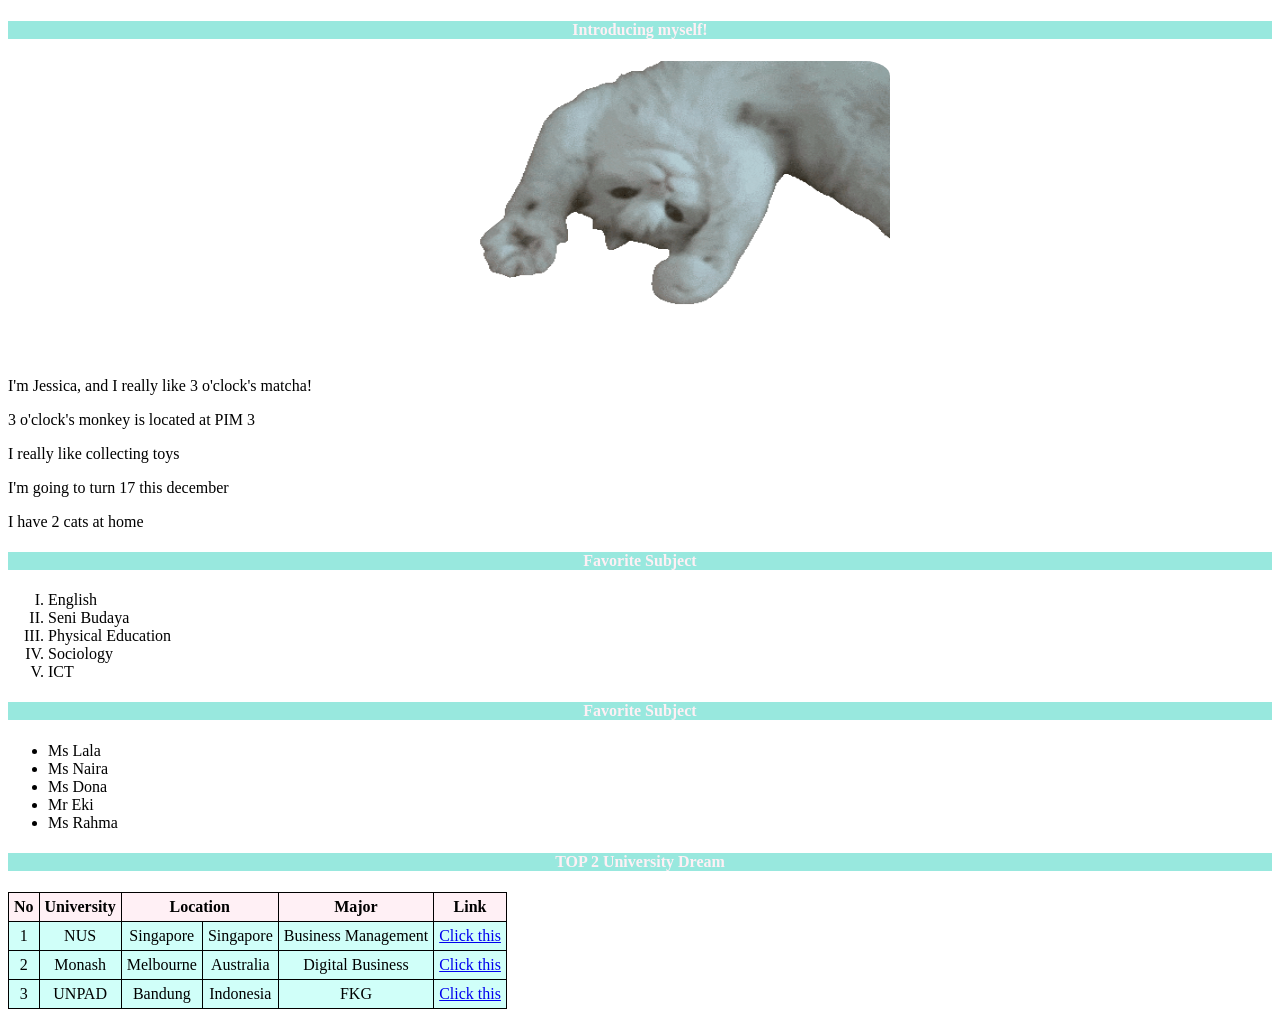
<file: index.html>
<!DOCTYPE html>
<html>
<head>
    <title>Web Jessica</title>
    <style>
      table, th, td{
        border: 1px solid black;
        border-collapse: collapse;
        width:auto;
        text-align: center;
        padding: 5px;
      }
      th{
        background-color: LavenderBlush;
      }
      td{
        background-color:#d0fff9;
      }
    </style>

  <body>
    <h4 style="color:LavenderBlush;background-color:#98E8DE;text-align:center">Introducing myself!</h4>
    <img src="hiii.gif" alt="A small cat with fluffy fur sitting calmly and looking toward the camera with bright, curious eyes. The cat is in a cozy indoor setting with soft light and a simple background, creating a warm and playful mood." width="500" height="300" style="border-radius:5%; display: block;margin-left: auto;margin-right: auto;">
    <p>I'm Jessica, and I really like 3 o'clock's matcha!</p>
    <p>3 o'clock's monkey is located at PIM 3</p>
    <p>I really like collecting toys</p>
    <p>I'm going to turn 17 this december</p>
    <p>I have 2 cats at home</p>

  <h4 style="color:LavenderBlush;background-color:#98E8DE;text-align:center">Favorite Subject </h1>
  <ol type="I">
    <li>English</li>
    <li>Seni Budaya</li>
    <li>Physical Education</li>
    <li>Sociology</li>
    <li>ICT</li>
  </ol>

<!-- Bisa pake hexcode -->
    <h4 style="color:LavenderBlush;background-color:#98E8DE;text-align:center">Favorite Subject </h1>
     <ul style="list-style-type:disc;">
    <li>Ms Lala</li>
    <li>Ms Naira</li>
    <li>Ms Dona</li>
    <li>Mr Eki</li>
    <li>Ms Rahma</li>
  </ul>

  <!-- This is for table -->

  <h4 style="color:LavenderBlush;background-color:#98E8DE;text-align:center">TOP 2 University Dream</h4>
  <table>
    <!-- rows untuk header -->
     <tr>
        <th>No</th>
        <th>University</th>
        <th colspan="2">Location</th>
        <th>Major</th>
        <th>Link</th>
     </tr>
    <!-- rows untuk data -->
      <tr>
        <td>1</td>
        <td>NUS</td>
        <td>Singapore</td>
        <td>Singapore</td>
        <td>Business Management</td>
        <td>
          <a href="https://www.nus.edu.sg/"target="_blank">Click this</a>
        </td>
      </tr>
      <tr>
        <td>2</td>
        <td>Monash</td>
        <td>Melbourne</td>
        <td>Australia</td>
        <td>Digital Business</td>
        <td>
          <a href="https://www.monash.edu/" target="_blank">Click this</a>
        </td>
      </tr>

      <tr>
        <td>3</td>
        <td>UNPAD</td>
        <td>Bandung</td>
        <td>Indonesia</td>
        <td>FKG</td>
        <td>
          <a href="unpad.html">Click this</a>
        </td>
      </tr>
  </table>

  </body>
</html>
</file>
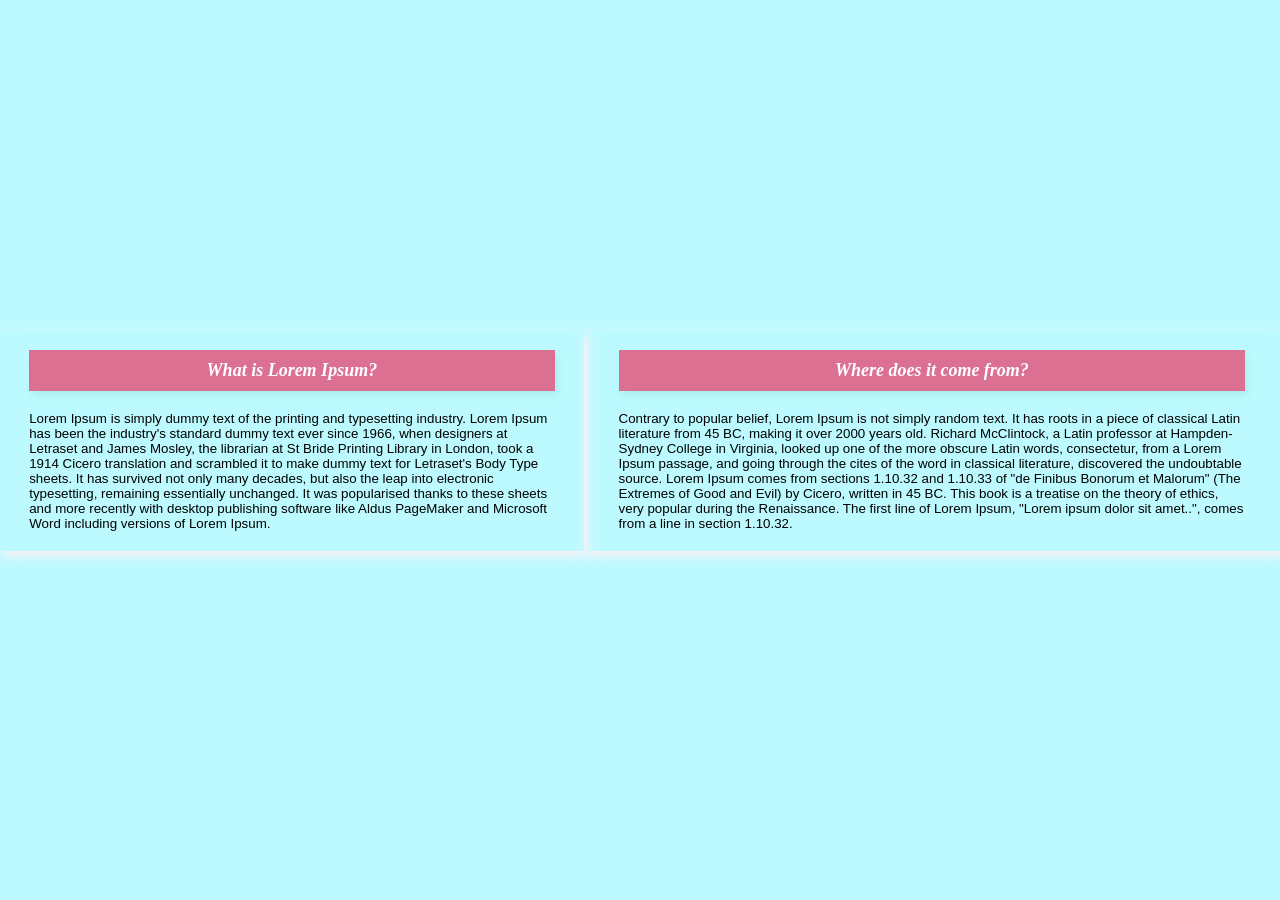
<file: cssexternal.html>
<!DOCTYPE html>
<html lang="en">
<head>
    <meta charset="UTF-8">
    <meta name="viewport" content="width=device-width, initial-scale=1.0">
    <title>CSS External</title>
    <link rel="stylesheet" href="style.css">
</head>
<body>
    <div class="section">
        <p class="title">What is Lorem Ipsum?</p>
        <p>Lorem Ipsum is simply dummy text of the printing and typesetting industry. Lorem Ipsum has been the industry's standard dummy text ever since 1966, when designers at Letraset and James Mosley, the librarian at St Bride Printing Library in London, took a 1914 Cicero translation and scrambled it to make dummy text for Letraset's Body Type sheets. It has survived not only many decades, but also the leap into electronic typesetting, remaining essentially unchanged. It was popularised thanks to these sheets and more recently with desktop publishing software like Aldus PageMaker and Microsoft Word including versions of Lorem Ipsum.</p>
    </div>

    <div class="section">
        <p class="title">Where does it come from?</p>
        <p>Contrary to popular belief, Lorem Ipsum is not simply random text. It has roots in a piece of classical Latin literature from 45 BC, making it over 2000 years old. Richard McClintock, a Latin professor at Hampden-Sydney College in Virginia, looked up one of the more obscure Latin words, consectetur, from a Lorem Ipsum passage, and going through the cites of the word in classical literature, discovered the undoubtable source. Lorem Ipsum comes from sections 1.10.32 and 1.10.33 of "de Finibus Bonorum et Malorum" (The Extremes of Good and Evil) by Cicero, written in 45 BC. This book is a treatise on the theory of ethics, very popular during the Renaissance. The first line of Lorem Ipsum, "Lorem ipsum dolor sit amet..", comes from a line in section 1.10.32.</p>
    </div>
</body>
</html>
</file>
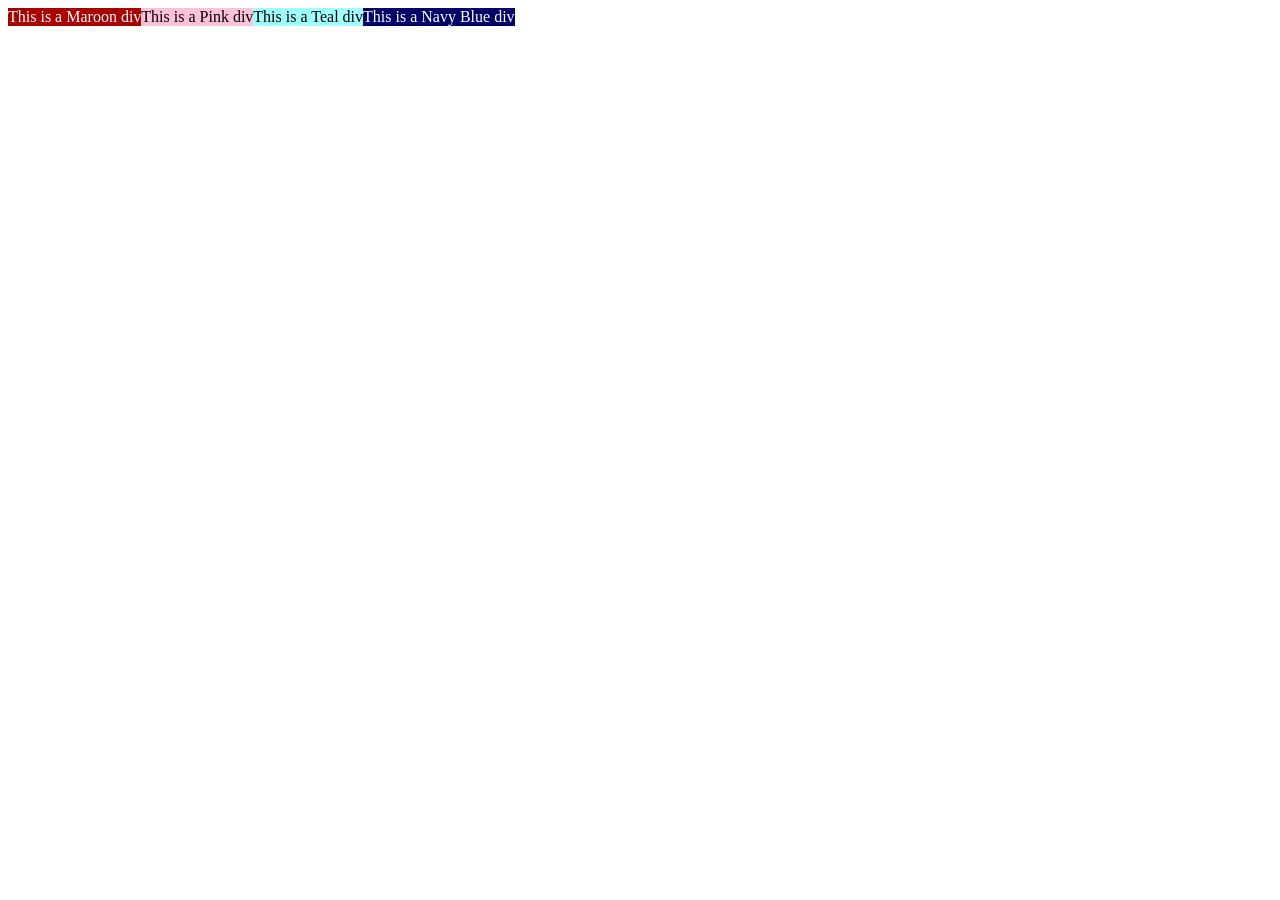
<file: display.html>
<!DOCTYPE html>
<html lang="en">
<head>
    <meta charset="UTF-8">
    <meta name="viewport" content="width=device-width, initial-scale=1.0">
    <title>Display & Flexbox</title>
    <link rel="stylesheet" href="display.css">
</head>
<body>
    <div class="container">
        <div class="box-M">This is a Maroon div</div>
    
        <div class="box-P">This is a Pink div</div>
    
        <div class="box-T">This is a Teal div</div>
    
        <div class="box-N">This is a Navy Blue div</div>
    </div>
    
</body>
</html>
</file>
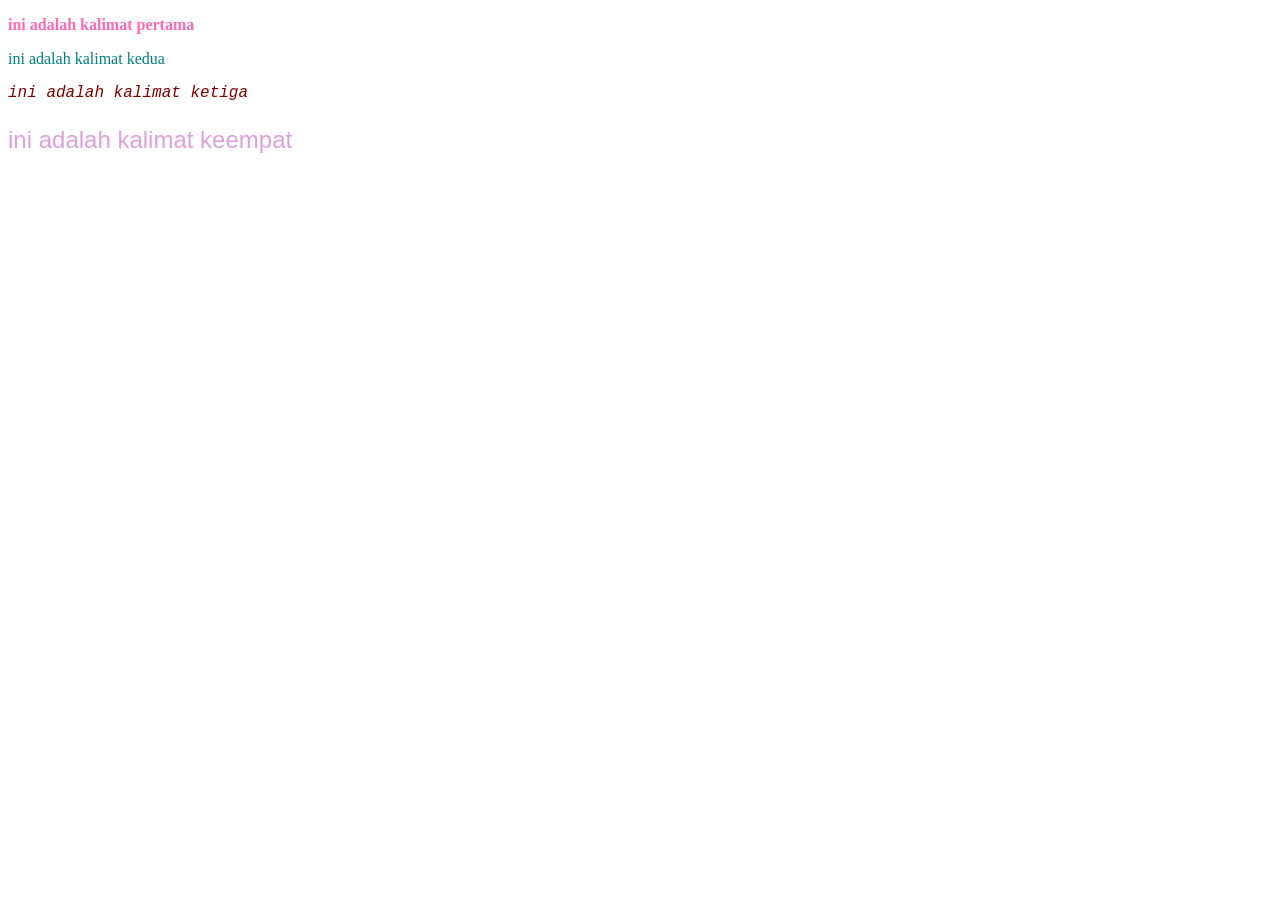
<file: latihancss.html>
<!DOCTYPE html>
<html lang="en">
<head>
    <meta charset="UTF-8">
    <meta name="viewport" content="width=device-width, initial-scale=1.0">
    <title>Latihan CSS</title>
    <style>
        p{
            font-family: Georgia, 'Times New Roman', Times, serif;
            color: teal;
            font-weight: 500;
        }
        .momo {
            font-style: italic;
            color: maroon;
            font-family: 'Courier New', Courier, monospace;
        }
        .chiko {
            font-family: Arial, Helvetica, sans-serif;
            color: plum;
            font-size: x-large;
        }
    </style>
</head>
<body>
    <p style="font-weight: bold; color: hotpink;">ini adalah kalimat pertama</p>
    <p>ini adalah kalimat kedua</p>
    <p class="momo">ini adalah kalimat ketiga</p>
    <p class="chiko">ini adalah kalimat keempat</p>
</body>
</html>
</file>
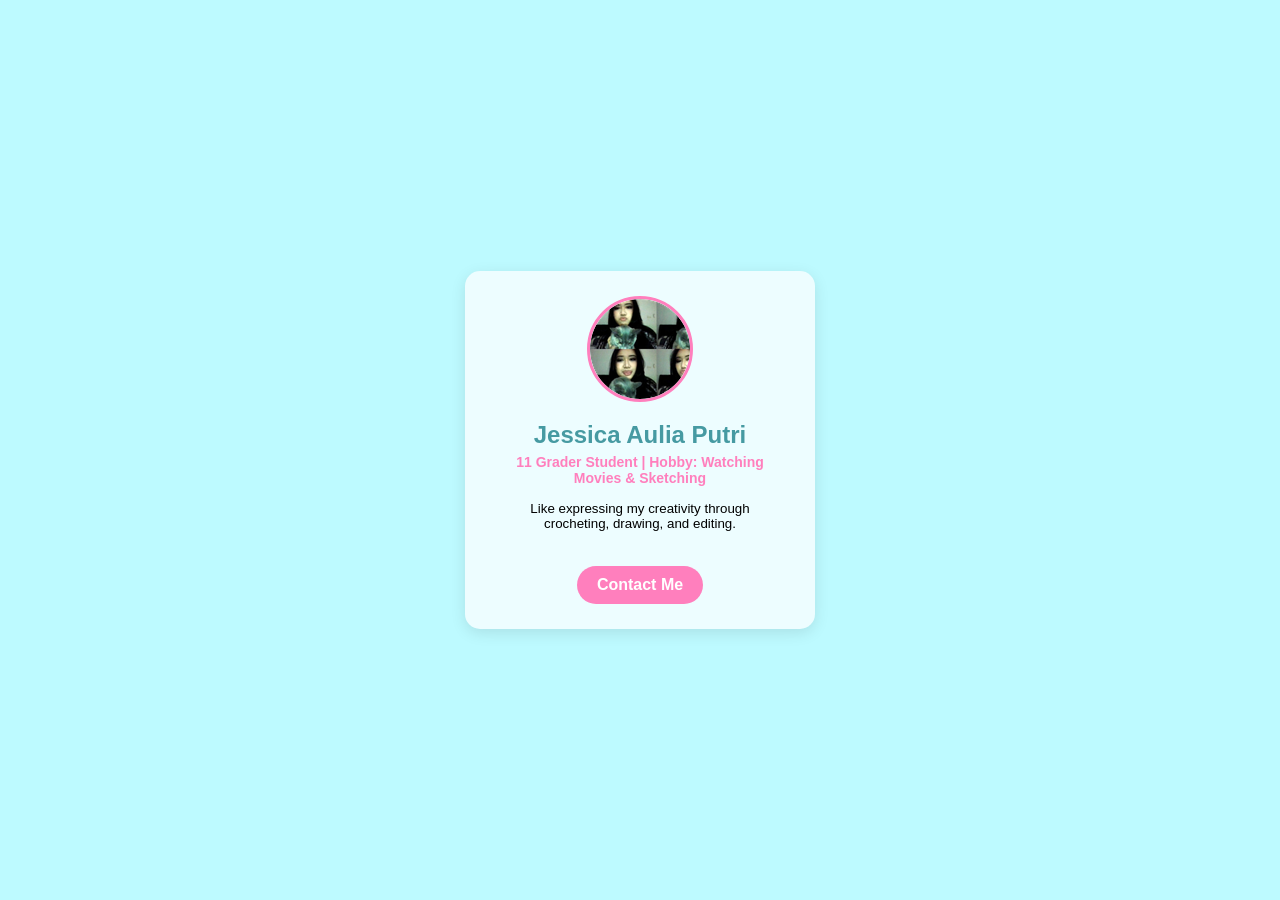
<file: personalCSS.html>
<!DOCTYPE html>
<html lang="en">
<head>
    <meta charset="UTF-8">
    <meta name="viewport" content="width=device-width, initial-scale=1.0">
    <title>Personal-CSS day 1</title>
    <link rel="stylesheet" href="style.css">
</head>
<body>
    <div class="card">
        <img src="jeejee.png" alt="" class="foto-profil">
        <h2 class="nama">Jessica Aulia Putri</h2>
        <p class="state">11 Grader Student | Hobby: Watching Movies & Sketching</p>
        <p>Like expressing my creativity through crocheting, drawing, and editing.</p>
        <a href="#" class="contact">Contact Me</a>
    </div>
    
</body>
</html>
</file>
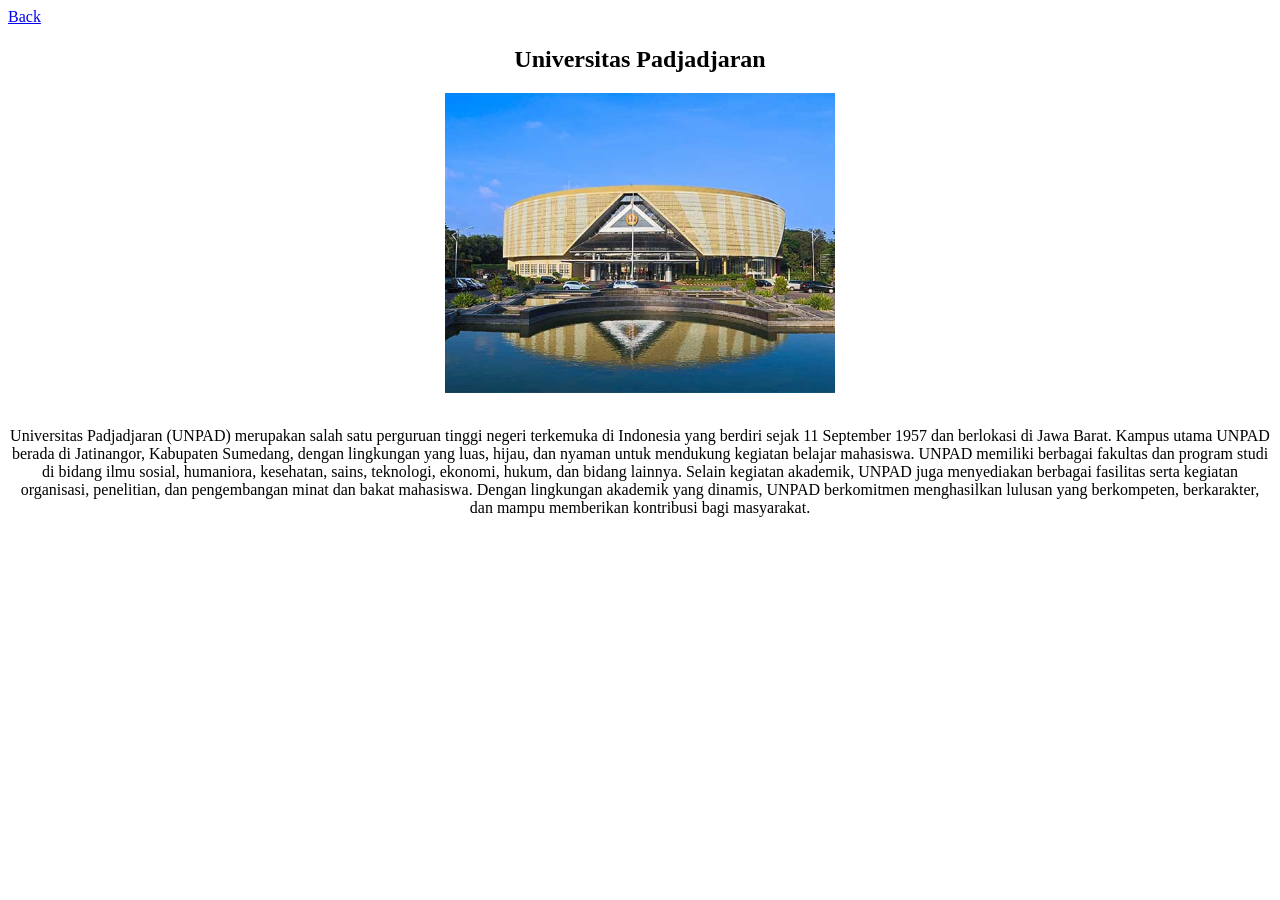
<file: unpad.html>
<!DOCTYPE html>
<html lang="en">
<head>
    <meta charset="UTF-8">
    <meta name="viewport" content="width=device-width, initial-scale=1.0">
    <title>Universitas Padjadjaran</title>
    <style>
        img{
            display: block;
            margin-left: auto;
            margin-right: auto;
        }
        iframe{
            display: block;
            margin-left: auto;
            margin-right: auto;
        }
    </style>
</head>
<a href="index.html">Back</a>
<h2 style="text-align:center"> Universitas Padjadjaran </h2>
<body>
    <img src="lokasi_unpad_02.jpg" height="300px" widht="450">
    <br>
    <p style="text-align:center">
        Universitas Padjadjaran (UNPAD) merupakan salah satu perguruan tinggi negeri terkemuka di Indonesia yang berdiri sejak 11 September 1957 dan berlokasi di Jawa Barat. Kampus utama UNPAD berada di Jatinangor, Kabupaten Sumedang, dengan lingkungan yang luas, hijau, dan nyaman untuk mendukung kegiatan belajar mahasiswa. UNPAD memiliki berbagai fakultas dan program studi di bidang ilmu sosial, humaniora, kesehatan, sains, teknologi, ekonomi, hukum, dan bidang lainnya. Selain kegiatan akademik, UNPAD juga menyediakan berbagai fasilitas serta kegiatan organisasi, penelitian, dan pengembangan minat dan bakat mahasiswa. Dengan lingkungan akademik yang dinamis, UNPAD berkomitmen menghasilkan lulusan yang berkompeten, berkarakter, dan mampu memberikan kontribusi bagi masyarakat.</p>
    <!-- tag break -> enter/new line space -->
    <br>
    <iframe width="560" height="315" src="https://www.youtube.com/embed/8aRMoxUqj4M?si=a8S5ySvlOtkmVZuc" title="YouTube video player" frameborder="0" allow="accelerometer; autoplay; clipboard-write; encrypted-media; gyroscope; picture-in-picture; web-share" referrerpolicy="strict-origin-when-cross-origin" allowfullscreen></iframe>
</body>
</html>
</file>
<file: style.css>
.title {
    font-family:Cambria, Cochin, Georgia, Times, 'Times New Roman', serif;
    font-style: italic;
    font-size: large;
    font-weight: bold;
    color: white;
    background-color: palevioletred;
    box-shadow: 3px 5px 7px paleturquoise;
    /* 3px untuk offset y
    5px untuk ofset x
    10px untuk blur */
    text-align: center;
    margin: 20px 5%;
    padding: 10px;
    margin-bottom: 20px;
}
p {
    font-family:Arial, Helvetica, sans-serif;
    font-size: smaller;
    margin: 0 5% 20px;
}
.section {
    margin-bottom: 20px;
    box-shadow: 3px 5px 10px lavenderblush;
    
}

/* tugas baru */
body {
    background-color: #bdfaff;
    font-family:Verdana, Geneva, Tahoma, sans-serif;
    display: flex;
    justify-content: center;
    align-items: center;
    min-height: 100vh;
    margin: 0;
}

.card {
    background-color: #edfdff;
    width: 300px;
    padding: 25px;
    border-radius: 15px;
    box-shadow: 0 4px 15px rgba(0, 0, 0, 0.1);
    text-align: center;
}

.foto-profil {
    width: 100px;
    height: 100px;
    border-radius: 50%;
    object-fit: cover;
    border: 3px solid #ff7fbd;
}

.nama {
    color: #469aa2;
    margin: 15px 0 5px 0;
}

.state {
    color: #ff7fbd;
    font-size: 14px;
    font-weight: bold;
    margin-bottom: 15px;
}

.bio {
    color: #666666;
    font-size: 14px;
    line-height: 1.5;
}

.contact {
    display: inline-block;
    margin-top: 15px;
    padding: 10px 20px;
    background-color: #ff7fbd;
    color: white;
    text-decoration: none;
    border-radius: 20px;
    font-weight: bold;
}
</file>
<file: display.css>
.box-M {
    background-color: rgb(170, 0, 0);
    width: fit-content;
    color: white;
}

.box-P {
    background-color: rgb(255, 192, 218);
    width: fit-content;
}

.box-T {
    background-color: rgb(160, 255, 255);
    width: fit-content;
}

.box-N {
    background-color: rgb(0, 0, 107);
    width: fit-content;
    color: white;
}

.container {
    display: flex;
}
</file>
